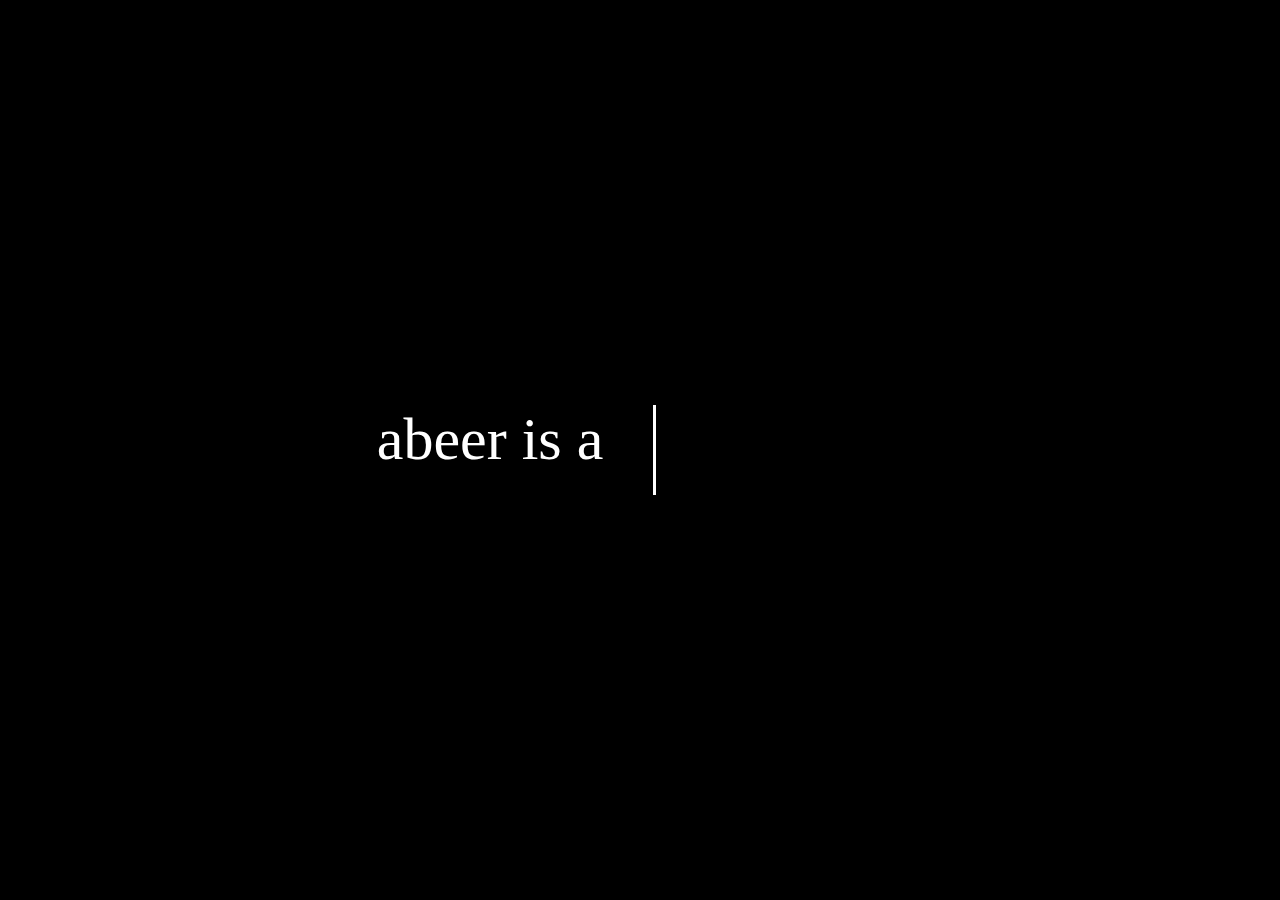
<file: animation-typing/index.html>
<!DOCTYPE html>
<html lang="en">
<head>
    <link rel="stylesheet" href="assets/css/style.css"/>
</head>
<body>
   <div class="text">
        <div class="web">abeer is a</div>
        <ul class="dynamic">
            <li><span>Developer</span></li>
            <li><span>Designer</span></li>
        </ul> 
   </div>
</body>
</html>
</file>
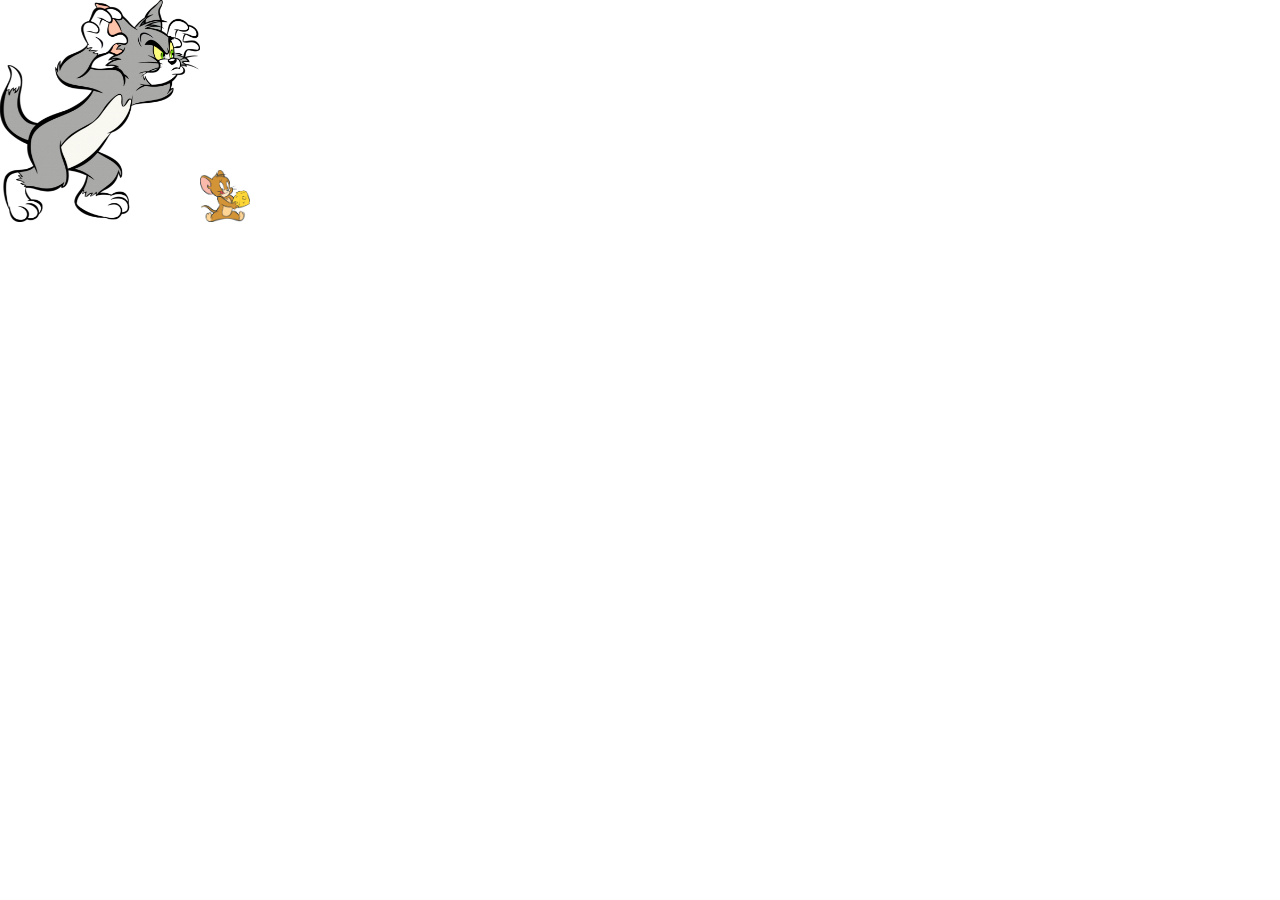
<file: animation-tom&jerry/animation.html>
<!DOCTYPE html>
<html>
    <head>
<link rel="stylesheet" href="animation.css"/>
    </head>
    <body>
       <!-- <div class="test">

        </div>-->
      <!-- /* <img src="imaeges/Taxi_picture.webp" class="taxi" width="200px" alt="taxi"/>-->
      <div class="parent">
      <img src="imaeges/Tom_Cat_2.webp" class="tom" width="200px" alt="taxi"/>
      <img src="imaeges/png-clipart-tom-and-jerry-tom-and-jerry-removebg-preview.png" class="jerry" width="50px" alt="taxi"/>
    </div>
    </body>
</html>
</file>
<file: animation-typing/assets/css/style.css>
*{
    margin: 0;
    padding: 0;
}
body{
    display: flex;
    align-items: center;
    justify-content: center;
    height: 100vh;
    background-color: #000;
}
.text{
    display: inline-flex;
}
.text .web{
    color: #fff;
    font-size: 60px;
    font-weight: 400;

}
.text .dynamic{
    margin-left: 50px;
    height: 90px;
    line-height: 90px;
    overflow: hidden;
}
.dynamic li{
    list-style: none;
    font-size: 60px;
    font-weight: 500;
    color:#fff;
    top: 0;
    position: relative;
    animation: slide 3s steps(2) infinite;
    
}
.dynamic li span{
    position: relative;
}
.dynamic li span::after{
    content: '';
    position: absolute;
    left: 0;
    background: #000;
    height: 250px;
    width: 100%;
    border-left: 3px solid #fff;
    animation: type 1.5s steps(9) infinite;
}
@keyframes type {
    100%{
        left: 100%;
        margin: 0 -35px 0 35px;
    }
}
@keyframes slide {
    100%{
        top:-180px;
    }
}
</file>
<file: animation-tom&jerry/animation.css>
*{
    margin: 0%;
    padding: 0%;
}
.parent{
    display: flex;
    align-items: flex-end;
}
.tom{
    transform: rotateY(180deg);
    position: relative;
    animation-name: tomm;
    animation-duration: 20s;
    animation-iteration-count: infinite;
    animation-direction: alternate;
}
@keyframes tomm{
    0%{
        left: 0%;
        transform: rotateY(180deg); 
        order: 0;
    }
    50%{
        left: 900px;
        transform: rotateY(180deg);
        order: 0;
    }
    51%{
        transform: rotateY(360deg);
        order: 1;
    }
    100%{
        left: 0px;
        transform: rotateY(360deg);
        order: 1;
    }
}

.jerry{
    transform: rotateY(0deg);
    position: relative;
    animation-name: jerrym;
    animation-duration: 20s;
    animation-iteration-count: infinite;
    animation-direction: alternate;
}

@keyframes jerrym{
  
        0%{
            left: 0%;
            transform: rotateY(0deg); 
        }
        50%{
            left: 900px;
            transform: rotateY(0deg);
        }
        51%{
            transform: rotateY(180deg);
        }
        100%{
            left: 0px;
            transform: rotateY(180deg);
        }
}
/*.taxi{
    transform: rotateY(180deg);
    position: relative;
    animation-name: move;
    animation-duration: 6s;
    animation-iteration-count: infinite;
    animation-direction: alternate;
}
@keyframes move{
    0%{
        left: 0%;
        transform: rotateY(180deg); 
    }
    50%{
        left: 900px;
        transform: rotateY(180deg);
    }
    51%{
        transform: rotateY(360deg);
    }
    100%{
        left: 0px;
        transform: rotateY(360deg);
    }
}*/
/*.test{
    width: 100%;
    height: 100vh;
    animation-name: first;
    animation-duration: 4s;
    animation-delay: 3s;
    animation-iteration-count: 2;
    animation-direction: alternate;
    background-size: cover;

}*/

/*@keyframes first{
    0%{
        background-image: url("imaeges/1.jpg");

    }
    30%{
        background-image: url("imaeges/2.jpg");

    }
    50%{
        background-image: url("imaeges/Taxi_picture.webp");
    }
    60%{
        background-image: url("imaeges/3.jpg");
    }
    80%{
        background-image: url("imaeges/png-clipart-tom-and-jerry-tom-and-jerry-removebg-preview.png");
    }
    90%{
        background-image: url("imaeges/Tom_Cat_2.webp");
    }
    100%{
        background-image: url("imaeges/4.jpg");
    }
*/
</file>
